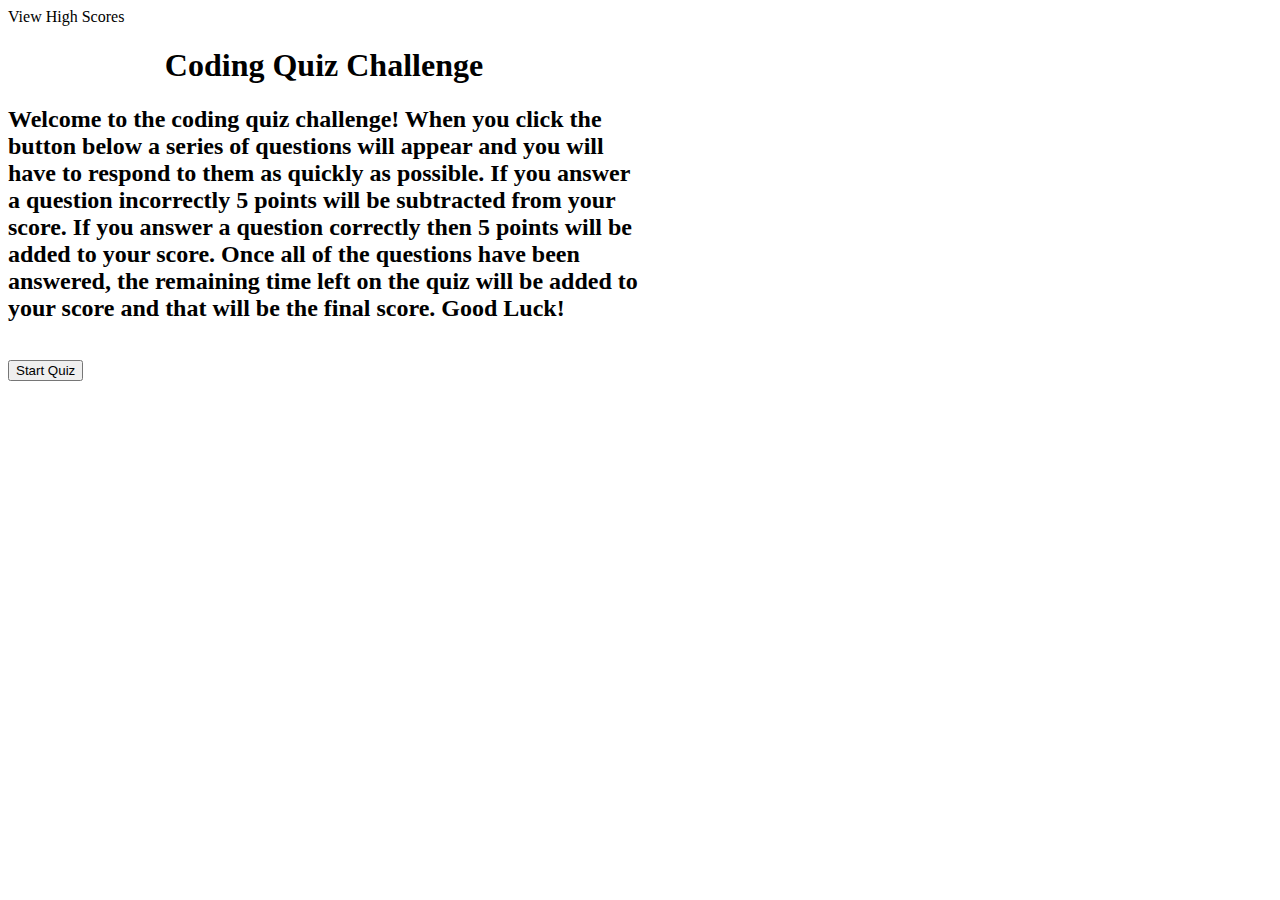
<file: index.html>
<!DOCTYPE html>
<html lang ="en">
    <head> 
        <!-- Required meta tags -->
        <meta charset="utf-8">
        <meta name="viewport" content="width=device-width, initial-scale=1, shrink-to-fit=no">
        <!-- bootstrap link -->
        <link rel="stylesheet" href="https://stackpath.bootstrapcdn.com/bootstrap/4.1.3/css/bootstrap.min.css" integrity="sha384-MCw98/SFnGE8fJT3GXwEOngsV7Zt27NXFoaoApmYm81iuXoPkFOJwJ8ERdknLPMO" crossorigin="anonymous">
        <!-- Own style sheet -->
        <link rel ="stylesheet" href="Assets/style.css">

        
        
        <title>Code Quiz</title>
    </head>
    <body>
        <div id = "highScores">
            <a id = "redirect">View High Scores</a>
        </div>
        <div id = "time-slot"></div>
        <div id = "container" >
            <div class = "row justify-content-center"> 
                <div class = "col-sm">
                    <h1 id = "title" style = "text-align: center;">Coding Quiz Challenge </h1>
                    <h2 id = "prompt">Welcome to the coding quiz challenge! When you click the button below a series of questions will appear
                        and you will have to respond to them as quickly as possible. If you answer a question incorrectly 5 points will be subtracted
                        from your  score. If you answer a question correctly then 5 points will be added to your  score. Once all of the questions 
                        have been answered, the remaining time left on the quiz will be added to your score and that will be the final score. Good Luck!
                    </h2>
                </div>
            </div>
            <br>
            <div class = "row justify-content-center"> 
                <div class = "col-sm">
                    <button id = "go" class = "btn btn-primary">Start Quiz</button>
                    <div id = "option-list">
                    </div>
                    <ol id = "leaderBoard" class = "bg-primary rounded">
                    </ol>
                    <div id ="buttons">
                        <button id = "clearer" class = "btn btn-primary">Clear list</button>
                        <button id = "goBack" class = "btn btn-primary">Go Back</button>
                    </div>
                    <div id = "verify" class = "font-weight-lighter" ></div>
                </div>
            </div>
        </div>
         <!-- Jquery -->
         <script src="https://cdnjs.cloudflare.com/ajax/libs/jquery/3.2.1/jquery.min.js"></script>
        <!-- link to javascript file -->
        <script src = "script.js"></script>
       
    </body>

</html>
</file>
<file: Assets/style.css>
#questions{
    margin: auto;
    width: 560px;
}
.col-sm{
    max-width: 50%;
    width: 50%;
}
#go{
    margin:auto;
}
.option-btn{
    display: block;
}
#player{
    margin-right:15px;
}
#leaderBoard{
    font-size: larger;
    color: white;
    padding:30px;
    width:100%;
    height:100%;
}
</file>
